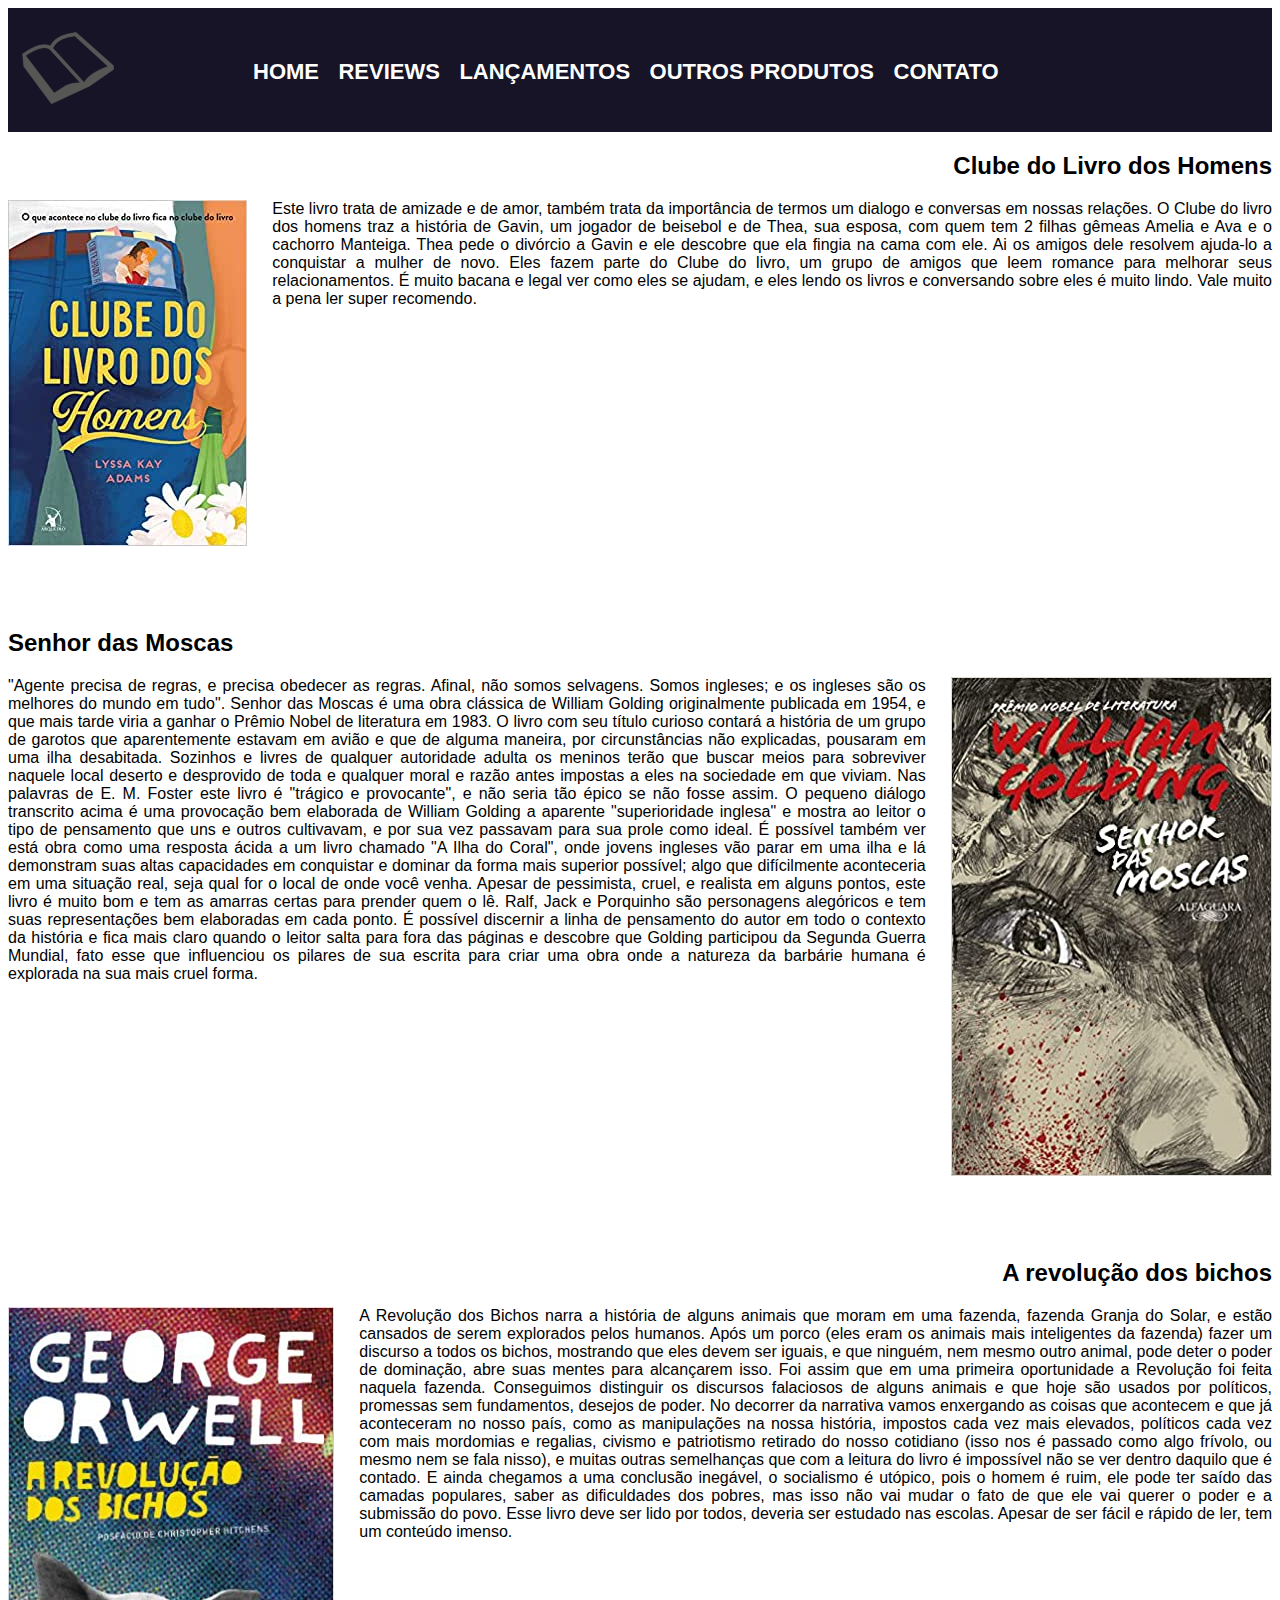
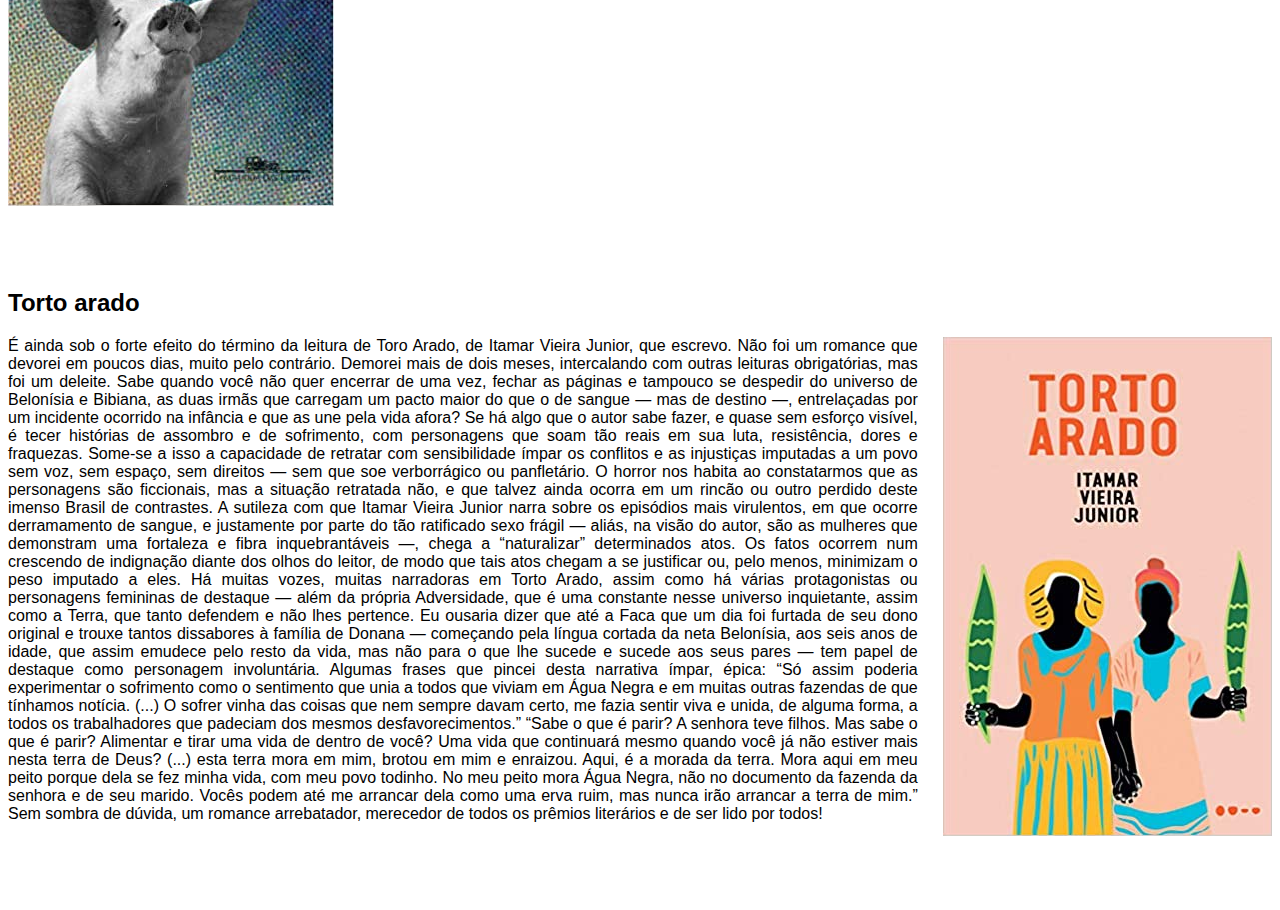
<file: review.html>
<!DOCTYPE html>
<html lang="pt-br">
<head>
    <meta charset="UTF-8">
    <meta http-equiv="X-UA-Compatible" content="IE=edge">
    <meta name="viewport" content="width=device-width, initial-scale=1.0">
    <link rel="stylesheet" href="arquivos css/style.css">
    <title>Reviews</title>
</head>
<body>
    <header>
        <div class="caixa"> 
            <a href="#"><img src="imagens/livro-logo.png" alt="livro-logo"></a>
            <nav>
                <ul>
                    <li><a href="#">Home</a></li>
                    <li><a href="#">Reviews</a></li>
                    <li><a href="#">Lançamentos</a></li>
                    <li><a href="#">Outros Produtos</a></li>
                    <li><a href="#">Contato</a></li>
                </ul>
            </nav>
        </div>
    </header>
    <main>
        <div class="review-direita">
            <h2><a href="#">Clube do Livro dos Homens</a></h2>
            <img src="imagens/clube-livro-homens-logo.jpg" alt="clube-livro-homens-logo">
            <p>Este livro trata de amizade e de amor, também trata da importância de termos um dialogo e conversas em nossas relações. O Clube do livro dos homens traz a história de Gavin, um jogador de beisebol e de Thea, sua esposa, com quem tem 2 filhas gêmeas Amelia e Ava e o cachorro Manteiga.
                Thea pede o divórcio a Gavin e ele descobre que ela fingia na cama com ele. Ai os amigos dele resolvem ajuda-lo a conquistar a mulher de novo. Eles fazem parte do Clube do livro, um grupo de amigos que leem romance para melhorar seus relacionamentos. É muito bacana e legal ver como eles se ajudam, e eles lendo os livros e conversando sobre eles é muito lindo.
                Vale muito a pena ler super recomendo.</p>
        </div>
        <div class="review-esquerda">
            <h2><a href="#">Senhor das Moscas</a></h2>
            <img src="imagens/senhor-das-moscas-logo.jpg" alt="senhor-das-moscas-logo">
            <p>"Agente precisa de regras, e precisa obedecer as regras. Afinal, não somos selvagens. Somos ingleses; e os ingleses são os melhores do mundo em tudo".
                Senhor das Moscas é uma obra clássica de William Golding originalmente publicada em 1954, e que mais tarde viria a ganhar o Prêmio Nobel de literatura em 1983. O livro com seu título curioso contará a história de um grupo de garotos que aparentemente estavam em avião e que de alguma maneira, por circunstâncias não explicadas, pousaram em uma ilha desabitada. Sozinhos e livres de qualquer autoridade adulta os meninos terão que buscar meios para sobreviver naquele local deserto e desprovido de toda e qualquer moral e razão antes impostas a eles na sociedade em que viviam.
                Nas palavras de E. M. Foster este livro é "trágico e provocante", e não seria tão épico se não fosse assim. O pequeno diálogo transcrito acima é uma provocação bem elaborada de William Golding a aparente "superioridade inglesa" e mostra ao leitor o tipo de pensamento que uns e outros cultivavam, e por sua vez passavam para sua prole como ideal. É possível também ver está obra como uma resposta ácida a um livro chamado "A Ilha do Coral", onde jovens ingleses vão parar em uma ilha e lá demonstram suas altas capacidades em conquistar e dominar da forma mais superior possível; algo que difícilmente aconteceria em uma situação real, seja qual for o local de onde você venha.
                Apesar de pessimista, cruel, e realista em alguns pontos, este livro é muito bom e tem as amarras certas para prender quem o lê. Ralf, Jack e Porquinho são personagens alegóricos e tem suas representações bem elaboradas em cada ponto. É possível discernir a linha de pensamento do autor em todo o contexto da história e fica mais claro quando o leitor salta para fora das páginas e descobre que Golding participou da Segunda Guerra Mundial, fato esse que influenciou os pilares de sua escrita para criar uma obra onde a natureza da barbárie humana é explorada na sua mais cruel forma.</p>
         </div>
         <div class="review-direita">
            <h2><a href="#">A revolução dos bichos</a></h2>
            <img src="imagens/revolucao-dos-bixos-logo.jpg" alt="revolucao-dos-bixos-logo">
            <p>A Revolução dos Bichos narra a história de alguns animais que moram em uma fazenda, fazenda Granja do Solar, e estão cansados de serem explorados pelos humanos. Após um porco (eles eram os animais mais inteligentes da fazenda) fazer um discurso a todos os bichos, mostrando que eles devem ser iguais, e que ninguém, nem mesmo outro animal, pode deter o poder de dominação, abre suas mentes para alcançarem isso. Foi assim que em uma primeira oportunidade a Revolução foi feita naquela fazenda.
                Conseguimos distinguir os discursos falaciosos de alguns animais e que hoje são usados por políticos, promessas sem fundamentos, desejos de poder. No decorrer da narrativa vamos enxergando as coisas que acontecem e que já aconteceram no nosso país, como as manipulações na nossa história, impostos cada vez mais elevados, políticos cada vez com mais mordomias e regalias, civismo e patriotismo retirado do nosso cotidiano (isso nos é passado como algo frívolo, ou mesmo nem se fala nisso), e muitas outras semelhanças que com a leitura do livro é impossível não se ver dentro daquilo que é contado. E ainda chegamos a uma conclusão inegável, o socialismo é utópico, pois o homem é ruim, ele pode ter saído das camadas populares, saber as dificuldades dos pobres, mas isso não vai mudar o fato de que ele vai querer o poder e a submissão do povo.
                Esse livro deve ser lido por todos, deveria ser estudado nas escolas. Apesar de ser fácil e rápido de ler, tem um conteúdo imenso.</p>
         </div>
         <div class="review-esquerda">
             <h2><a href="#">Torto arado</a></h2>
             <img src="imagens/torto-aradao-logo.jpg" alt="torto-aradao-logo">
             <p>É ainda sob o forte efeito do término da leitura de Toro Arado, de Itamar Vieira Junior, que escrevo. Não foi um romance que devorei em poucos dias, muito pelo contrário. Demorei mais de dois meses, intercalando com outras leituras obrigatórias, mas foi um deleite. Sabe quando você não quer encerrar de uma vez, fechar as páginas e tampouco se despedir do universo de Belonísia e Bibiana, as duas irmãs que carregam um pacto maior do que o de sangue — mas de destino —, entrelaçadas por um incidente ocorrido na infância e que as une pela vida afora?

                Se há algo que o autor sabe fazer, e quase sem esforço visível, é tecer histórias de assombro e de sofrimento, com personagens que soam tão reais em sua luta, resistência, dores e fraquezas. Some-se a isso a capacidade de retratar com sensibilidade ímpar os conflitos e as injustiças imputadas a um povo sem voz, sem espaço, sem direitos — sem que soe verborrágico ou panfletário. O horror nos habita ao constatarmos que as personagens são ficcionais, mas a situação retratada não, e que talvez ainda ocorra em um rincão ou outro perdido deste imenso Brasil de contrastes.
                
                A sutileza com que Itamar Vieira Junior narra sobre os episódios mais virulentos, em que ocorre derramamento de sangue, e justamente por parte do tão ratificado sexo frágil — aliás, na visão do autor, são as mulheres que demonstram uma fortaleza e fibra inquebrantáveis —, chega a “naturalizar” determinados atos. Os fatos ocorrem num crescendo de indignação diante dos olhos do leitor, de modo que tais atos chegam a se justificar ou, pelo menos, minimizam o peso imputado a eles.
                
                Há muitas vozes, muitas narradoras em Torto Arado, assim como há várias protagonistas ou personagens femininas de destaque — além da própria Adversidade, que é uma constante nesse universo inquietante, assim como a Terra, que tanto defendem e não lhes pertence. Eu ousaria dizer que até a Faca que um dia foi furtada de seu dono original e trouxe tantos dissabores à família de Donana — começando pela língua cortada da neta Belonísia, aos seis anos de idade, que assim emudece pelo resto da vida, mas não para o que lhe sucede e sucede aos seus pares — tem papel de destaque como personagem involuntária.
                
                Algumas frases que pincei desta narrativa ímpar, épica:
                
                “Só assim poderia experimentar o sofrimento como o sentimento que unia a todos que viviam em Água Negra e em muitas outras fazendas de que tínhamos notícia. (...) O sofrer vinha das coisas que nem sempre davam certo, me fazia sentir viva e unida, de alguma forma, a todos os trabalhadores que padeciam dos mesmos desfavorecimentos.”
                
                “Sabe o que é parir? A senhora teve filhos. Mas sabe o que é parir? Alimentar e tirar uma vida de dentro de você? Uma vida que continuará mesmo quando você já não estiver mais nesta terra de Deus? (...) esta terra mora em mim, brotou em mim e enraizou. Aqui, é a morada da terra. Mora aqui em meu peito porque dela se fez minha vida, com meu povo todinho. No meu peito mora Água Negra, não no documento da fazenda da senhora e de seu marido. Vocês podem até me arrancar dela como uma erva ruim, mas nunca irão arrancar a terra de mim.”
                
                Sem sombra de dúvida, um romance arrebatador, merecedor de todos os prêmios literários e de ser lido por todos!</p>
         </div>
    </main>
</body>
</html>
</file>
<file: arquivos css/style.css>
body {
    font-family: "Montserrat", sans-serif;
}

header {
    background: #161426;
}

header img{
    width: 100px;
    margin: 10px;
}

.caixa {
    position: relative;
    width: 1500px;
    margin: 0 auto;
}

.cabeca{ 
    margin-top: 10px; 
    width: 100%; 
    height: 500px; 
}

nav {
    margin-top: 1%;
    position: absolute;
    top: 20px;
    left: 190px;
}

nav li {
    display: inline;
    margin: 0 0 0 15px;
}

nav a {
    text-transform: uppercase;
    color: white;
    font-weight: bold;
    font-size: 22px;
    text-decoration: none; 
} 

nav a:hover {
    color: #D9D2B0;
}

h1{
    text-align: center;
}

hr{
    width: 93%;
}

.produtos{
    margin-bottom: 5%;
    margin-left: 8%;
    padding: 20px;  
    font-size: 14px;
    display: inline-block;
    background-color: rgb(248,248,248);
}

.produtos img{
    opacity: 85%;
    width: 200px;
    max-height: 400px;
}

.produtos img:hover{
    opacity: 100%;
}

.produtos a{
    color: black;
    text-decoration: none;
}

.produtos h2{
    max-width: 300px;
}

.produtos .diferentao img{
    height: 303px;
}

footer {
    margin-top: 0%;
    width: 100%;
    min-height: 5%;
    background: #161426;
    display: flex;
}

footer .caixa-rodape {
    margin-top: 1%;
    width: 320px;
    min-height: 150px;
}

footer .caixa-rodape h2 {
    color: #fff;
    margin-bottom: 20px;
}

.caixa-rodape ul li {
    list-style: none;
    margin-top: 1%;
    margin-left: -10%;
    text-align: center;
}

.caixa-rodape ul li a {
    color: #D9D2B0;
    text-decoration: none;
}

.caixa-rodape ul li a:hover {
    color: #a29d7f;
}

.caixa-rodape h2{
    margin-left: 90px;
}

.caixa-rodape p {
    color: #fff;
    text-align: justify;
}

/*
#161426
#08070D
#D9D2B0
#A6926D
#735340
*/

/*Reviews*/
.review-direita{
    display: inline-block;
    margin-bottom: 5%;
}

.review-direita img{
    float: left;
    margin-right: 2%;
}

.review-esquerda{
    display: inline-block;
    margin-bottom: 5%;
}

.review-esquerda img{
    float: right;
    margin-left: 2%;
}

.review-direita h2{
    text-align: end;
}

.review-direita h2 a{
    text-decoration: none;
    color: black;
}

.review-esquerda h2 a{
    text-decoration: none;
    color: black;
}

.review-direita p{
    text-align: justify;
}

.review-esquerda p{
    text-align: justify;
}
</file>
